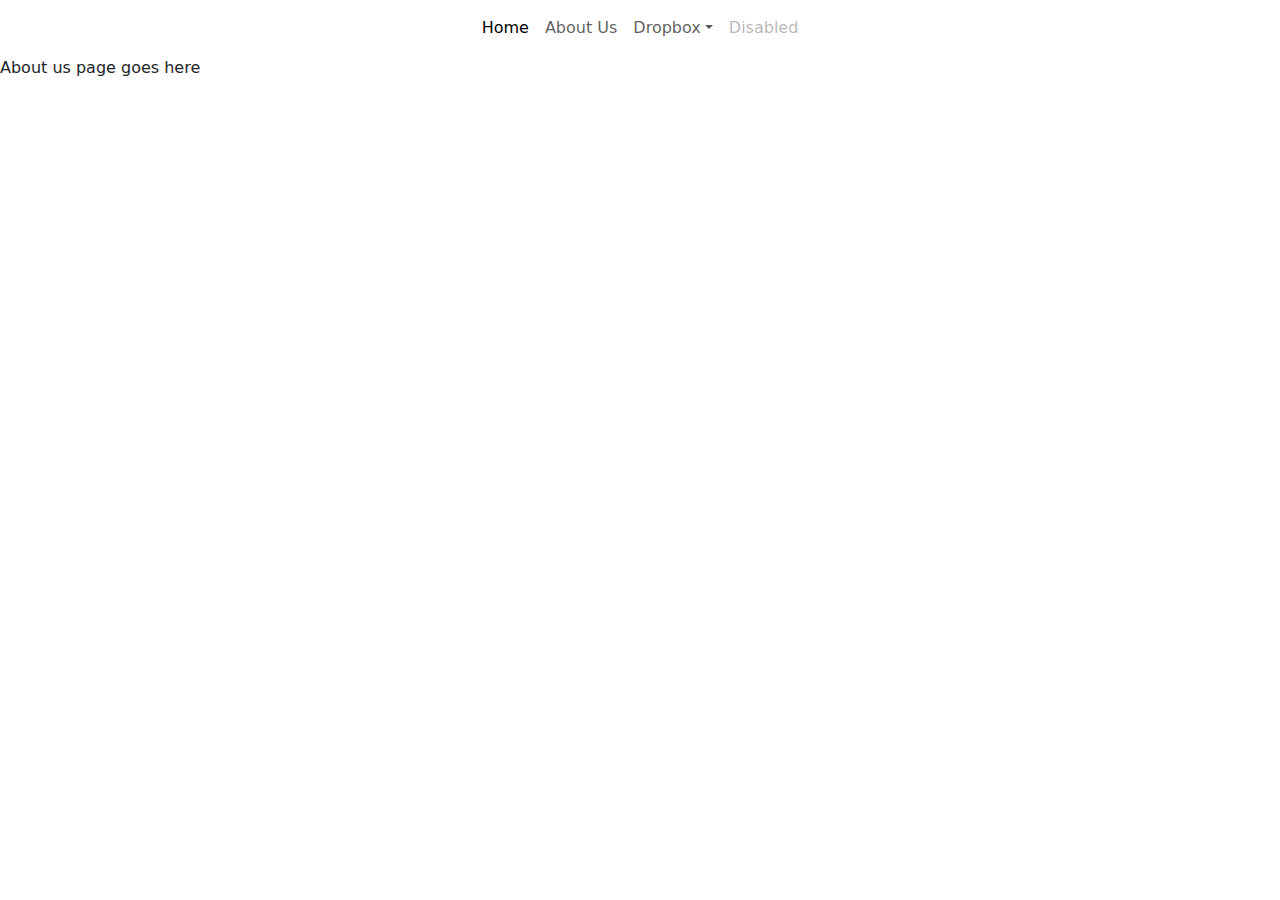
<file: about-us.html>
<!DOCTYPE html>
<html lang="en">
<head>
    <meta charset="UTF-8">
    <meta name="viewport" content="width=device-width, initial-scale=1.0">
    <title>Kiki's Outlet</title>

<!-- Bootstrap CDN CSS -->
    <link href="https://cdn.jsdelivr.net/npm/bootstrap@5.3.3/dist/css/bootstrap.min.css" rel="stylesheet" integrity="sha384-QWTKZyjpPEjISv5WaRU9OFeRpok6YctnYmDr5pNlyT2bRjXh0JMhjY6hW+ALEwIH" crossorigin="anonymous">

<!-- Font Awesome CDN CSS -->
<link rel="stylesheet" href="https://cdnjs.cloudflare.com/ajax/libs/font-awesome/6.7.2/css/all.min.css" integrity="sha512-Evv84Mr4kqVGRNSgIGL/F/aIDqQb7xQ2vcrdIwxfjThSH8CSR7PBEakCr51Ck+w+/U6swU2Im1vVX0SVk9ABhg==" crossorigin="anonymous" referrerpolicy="no-referrer" />

<!-- Local CSS -->
 <link href="css/styles.css" rel="stylesheet" />

<style>
  hi {
    display: none;
  }
</style>
</head>
<body>
  <!-- begin header -->
  <header-component></header-component>
  <!-- end header -->

<main>About us page goes here</main>

  <!-- begin footer -->
  <footer-component></footer-component>
  <!-- end footer -->

<section>
    <!-- Bootstrap CDN JS -->
    <script src="https://cdn.jsdelivr.net/npm/bootstrap@5.3.3/dist/js/bootstrap.bundle.min.js" integrity="sha384-YvpcrYf0tY3lHB60NNkmXc5s9fDVZLESaAA55NDzOxhy9GkcIdslK1eN7N6jIeHz" crossorigin="anonymous"></script>

<!-- Local JS File With Header-->
<script src="components/js/header.js"></script>

<!-- Local JS File With Footer-->
<script src="components/js/footer.js"></script>
</section>
</body>
</html>
</file>
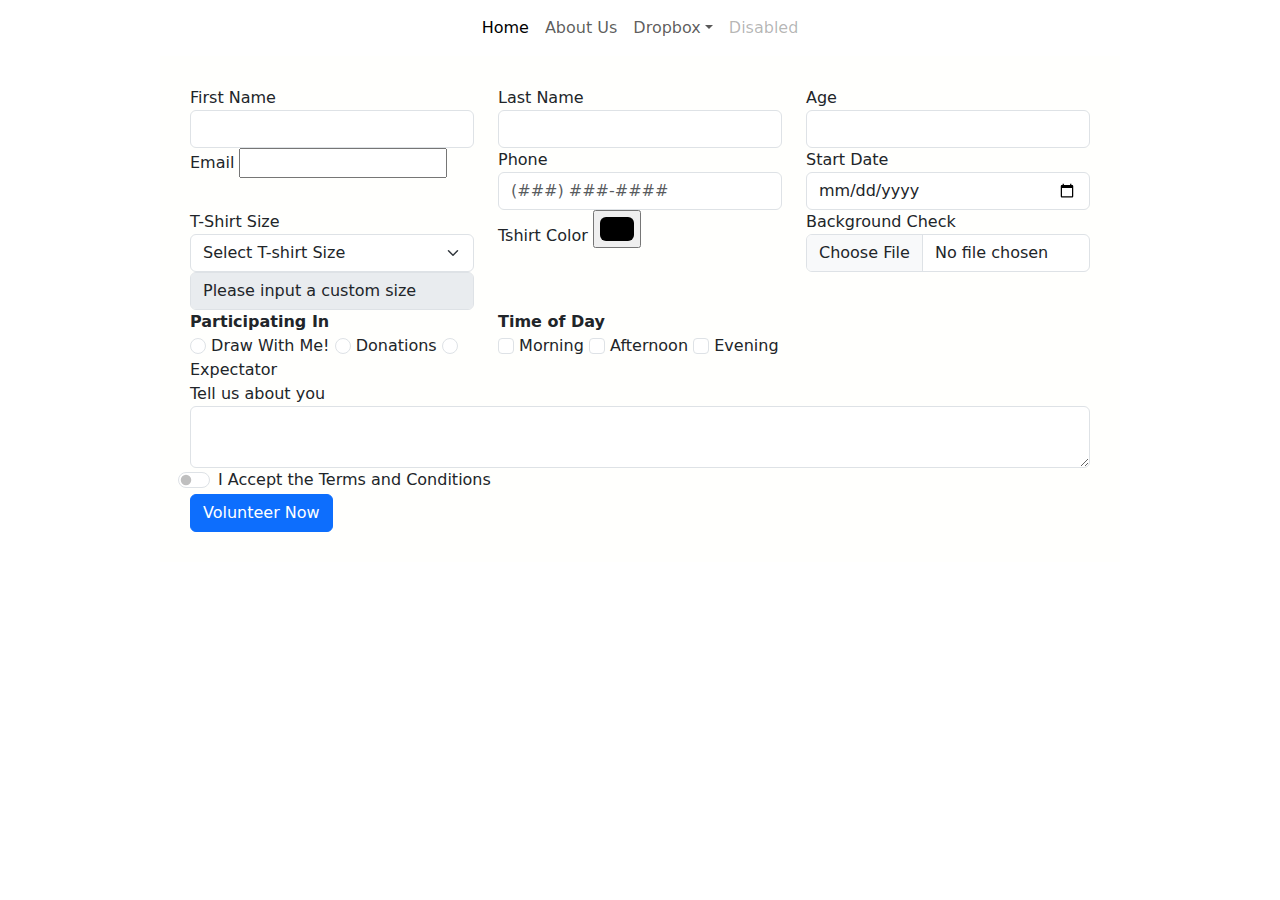
<file: form.html>
<!DOCTYPE html>
<html lang="en">
<head>
    <meta charset="UTF-8">
    <meta name="viewport" content="width=device-width, initial-scale=1.0">
    <title>Kiki's Outlet</title>

<!-- Bootstrap CDN CSS -->
    <link href="https://cdn.jsdelivr.net/npm/bootstrap@5.3.3/dist/css/bootstrap.min.css" rel="stylesheet" integrity="sha384-QWTKZyjpPEjISv5WaRU9OFeRpok6YctnYmDr5pNlyT2bRjXh0JMhjY6hW+ALEwIH" crossorigin="anonymous">

<!-- Font Awesome CDN CSS -->
<link rel="stylesheet" href="https://cdnjs.cloudflare.com/ajax/libs/font-awesome/6.7.2/css/all.min.css" integrity="sha512-Evv84Mr4kqVGRNSgIGL/F/aIDqQb7xQ2vcrdIwxfjThSH8CSR7PBEakCr51Ck+w+/U6swU2Im1vVX0SVk9ABhg==" crossorigin="anonymous" referrerpolicy="no-referrer" />

<!-- Local CSS -->
 <link href="css/form.css" rel="stylesheet" />

<style>
  h1 {
    display: none;
  }
</style>
</head>
<body>
  <!-- begin header -->
<header-component></header-component>
<!-- end header -->

<main>
    <!-- Begin Form -->
<div class="web-form">
<form class="needs-validation" data-netlify="true" novalidate>
    <div class="row">
<!-- first name -->
    <div class="col-12 col-xxs-12 col-xs-12 col-md-4 col-lg-4 col-xl-4 col-xxl-4">
        <label for="first-name">First Name</label>
        <input type="text" id="first-name" name="firstName" class="form-control" />
    </div>

    <!-- last name -->
    <div class="col-12 col-xxs-12 col-xs-12 col-md-4 col-lg-4 col-xl-4 col-xxl-4">
        <label for="last-name">Last Name</label>
        <input type="text" id="last-name" name="lastName" class="form-control"/>
    </div>

    <!-- Age - number -->
    <div class="col-12 col-xxs-12 col-xs-12 col-md-4 col-lg-4 col-xl-4 col-xxl-4">
<label for="age">Age</label>
<input types="number" name="age" id="age" min="18" max="120" class="form-control" />
</div>

<!-- Email - email -->
<div class="col-12 col-xxs-12 col-xs-12 col-md-4 col-lg-4 col-xl-4 col-xxl-4">
    <label for="email">Email</label>
    <input type="email" name="email" id="form-control" />
 </div>

<!-- phone -->
<div class="col-12 col-xxs-12 col-xs-12 col-md-4 col-lg-4 col-xl-4 col-xxl-4">
    <label for="phone">Phone</label>
    <input type="text" name="phone" id="phone" placeholder="(###) ###-####" class="form-control" />
 </div>

<!-- Start Date - date -->
<div class="col-12 col-xxs-12 col-xs-12 col-md-4 col-lg-4 col-xl-4 col-xxl-4">
    <label for="start-date">Start Date</label>
    <input type="date" id="start-date" name="startDate" required class="form-control" />
 </div>

<!-- Tshirt - Select field -->
<div class="col-12 col-xxs-12 col-xs-12 col-md-4 col-lg-4 col-xl-4 col-xxl-4">
    <label for="t-shirt">T-Shirt Size</label>
    <select id="t-shirt" required class="form-select" >
        <option value="">Select T-shirt Size</option>
        <option value="XXS">XXS</option>
        <option value="XS">XS</option>
        <option value="S">S</option>
        <option value="M">M</option>
        <option value="L">L</option>
        <option value="XL">XL</option>
        <option value="XXL">XXL</option>
        <option value="CUSTOM">CUSTOM</option>
    </select>
    <input type="text" id="custom" name="custom" value="Please input a custom size" disabled class="form-control"/>
</div>

<!-- Tshirt Color - Color -->
<div class="col-12 col-xxs-12 col-xs-12 col-md-4 col-lg-4 col-xl-4 col-xxl-4">
    <label for="color">Tshirt Color</label>
    <input type="color" name="color" id="color" class="form-control-color" />
</div>

<!-- Background Check - Upload file -->
<div class="col-12 col-xxs-12 col-xs-12 col-md-4 col-lg-4 col-xl-4 col-xxl-4">
    <label for="background-check">Background Check</label>
    <input type="file" id="background-check" accept=".pdf" class="form-control" />
</div>

<!-- Participating In - Radio Buttons -->
<div class="col-12 col-xxs-12 col-xs-12 col-md-4 col-lg-4 col-xl-4 col-xxl-4">
    <strong>Participating In</strong><br />

    <input type="radio" name="participation" id="draw-with-me!" value="Draw With Me!" required class="form-check-input radio" />
    <label for="draw-with-me!">Draw With Me!</label>

    <input type="radio" name="participation" id="donations" value="Donations" required class="form-check-input radio" />
    <label for="donations">Donations</label>

    <input type="radio" name="participation" id="expectator" value="Expectator" required class="form-check-input radio" />
    <label for="expectator">Expectator</label>
 </div>

<!-- Time of Day - Checkbox Fields -->
<div class="col-12 col-xxs-12 col-xs-12 col-md-4 col-lg-4 col-xl-4 col-xxl-4">
 <strong>Time of Day</strong><br />

<input type="checkbox" name="timeofday" id="time-of-day-morning" value="Morning" required class="form-check-input checkbox timeOfday" />
<label for="time-of-day-morning">Morning</label>

<input type="checkbox" name="timeofday" id="time-of-day-afternoon" value="Afternoon" required class="form-check-input checkbox timeOfday" />
<label for="time-of-day-afternoon">Afternoon</label>

<input type="checkbox" name="timeofday" id="time-of-day-evening" value="Evening" required class="form-check-input checkbox timeOfday" />
<label for="time-of-day-evening">Evening</label>
</div>

<!-- Comments -->
<div class="col-12">
    <label for="about-you">Tell us about you</label><br />
    <textarea name="about-you" id="about-you" class="form-control"></textarea>
 </div>

<!-- Terms and Conditions - Checkbox with toggle switch -->
<div class="col-12 form-check form-switch">
   <input type="checkbox" name="terms" id="terms-and-conditions" value="Yes" class="form-check-input checkbox">
   <label for="terms-and-conditions">I Accept the Terms and Conditions</label>
 </div>

<!-- submit button -->
<div class="col-12">
    <input type="submit" id="submit" name="submit" value="Volunteer Now" class="submit btn btn-primary" />
  </div>
 </div>
</form>
</div>
    <!-- End Form -->
</main>

<!-- begin footer -->
<footer-component></footer-component>
<!-- end footer -->
<section>
    <!-- Bootstrap CDN JS -->
    <script src="https://cdn.jsdelivr.net/npm/bootstrap@5.3.3/dist/js/bootstrap.bundle.min.js" integrity="sha384-YvpcrYf0tY3lHB60NNkmXc5s9fDVZLESaAA55NDzOxhy9GkcIdslK1eN7N6jIeHz" crossorigin="anonymous"></script><!-- Local JavaScript-->

<!-- Local JS File With Header -->
<script src="components/js/header.js"></script>

<!-- Local JS File With Footer -->
<script src="components/js/footer.js"></script>


<!-- local js file for form -->
 <script src="/js/form.js"></script>
  </section>
</body>
</html>
</file>
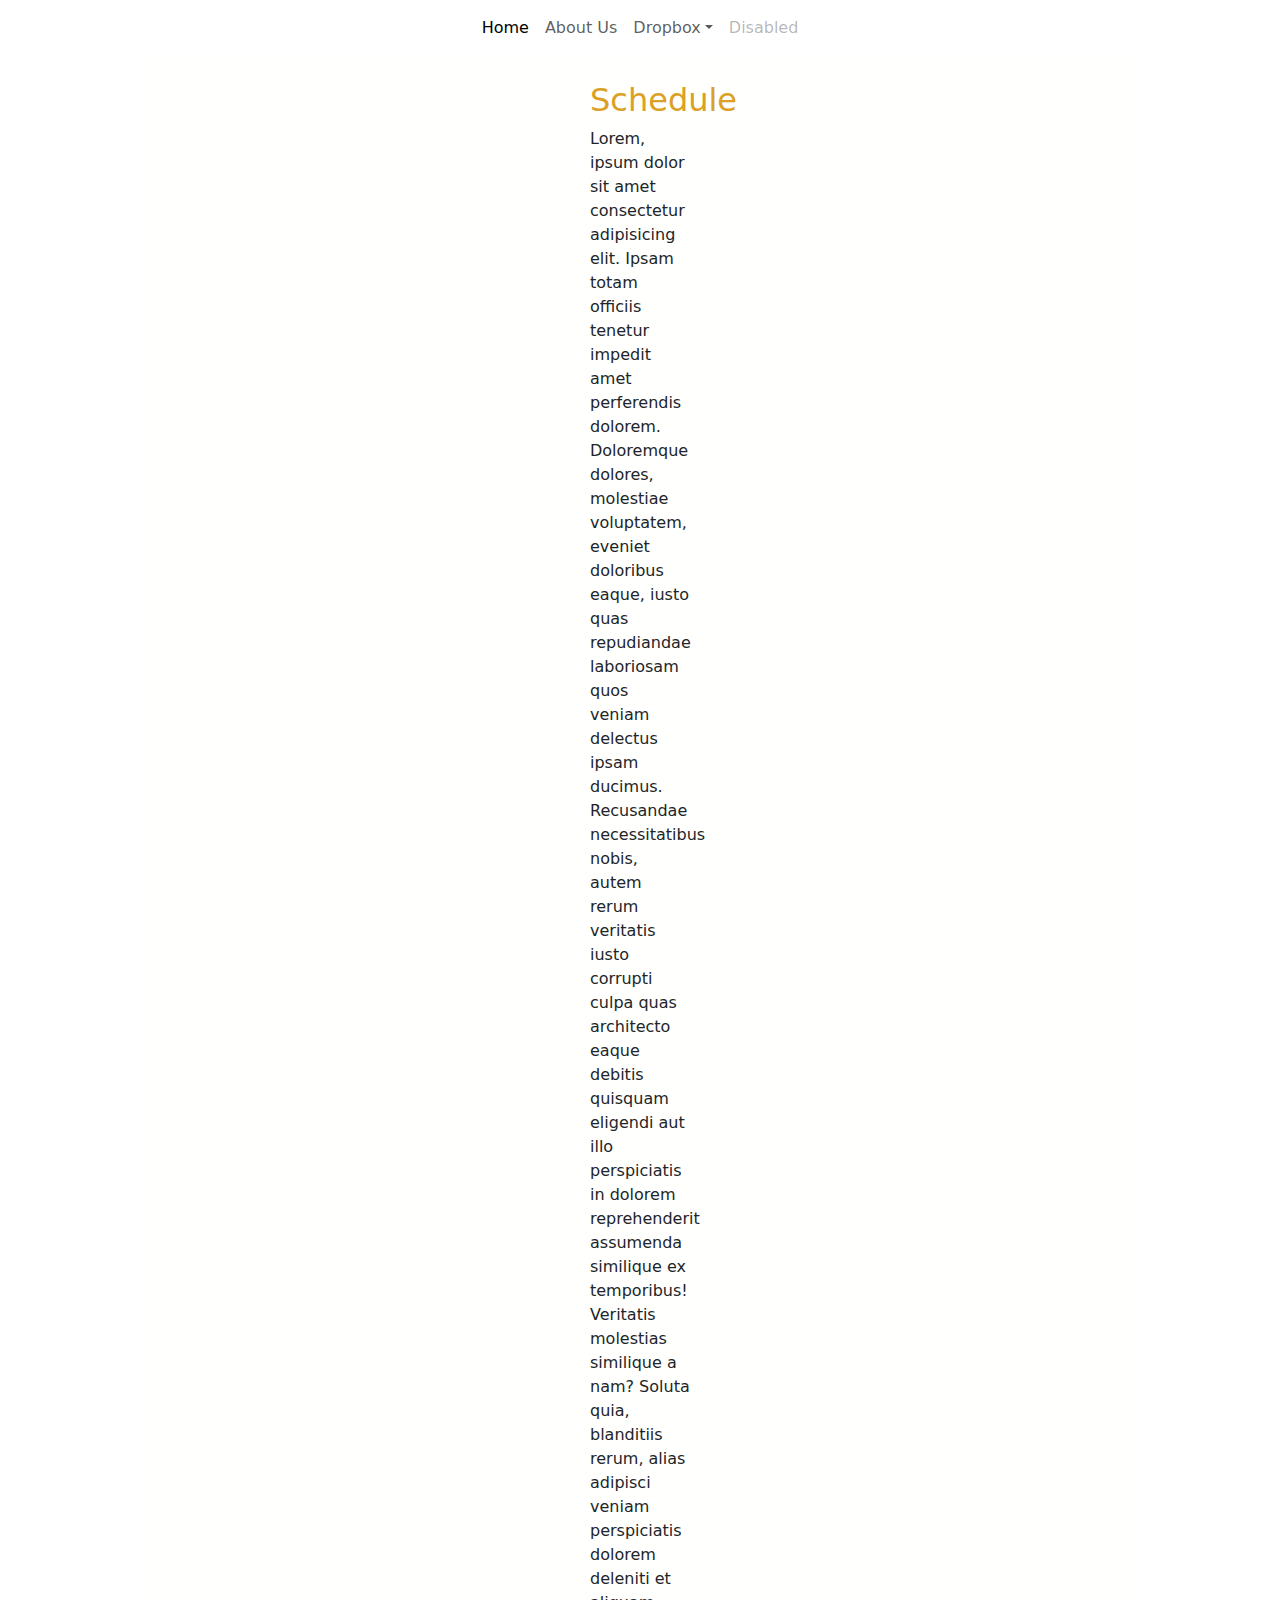
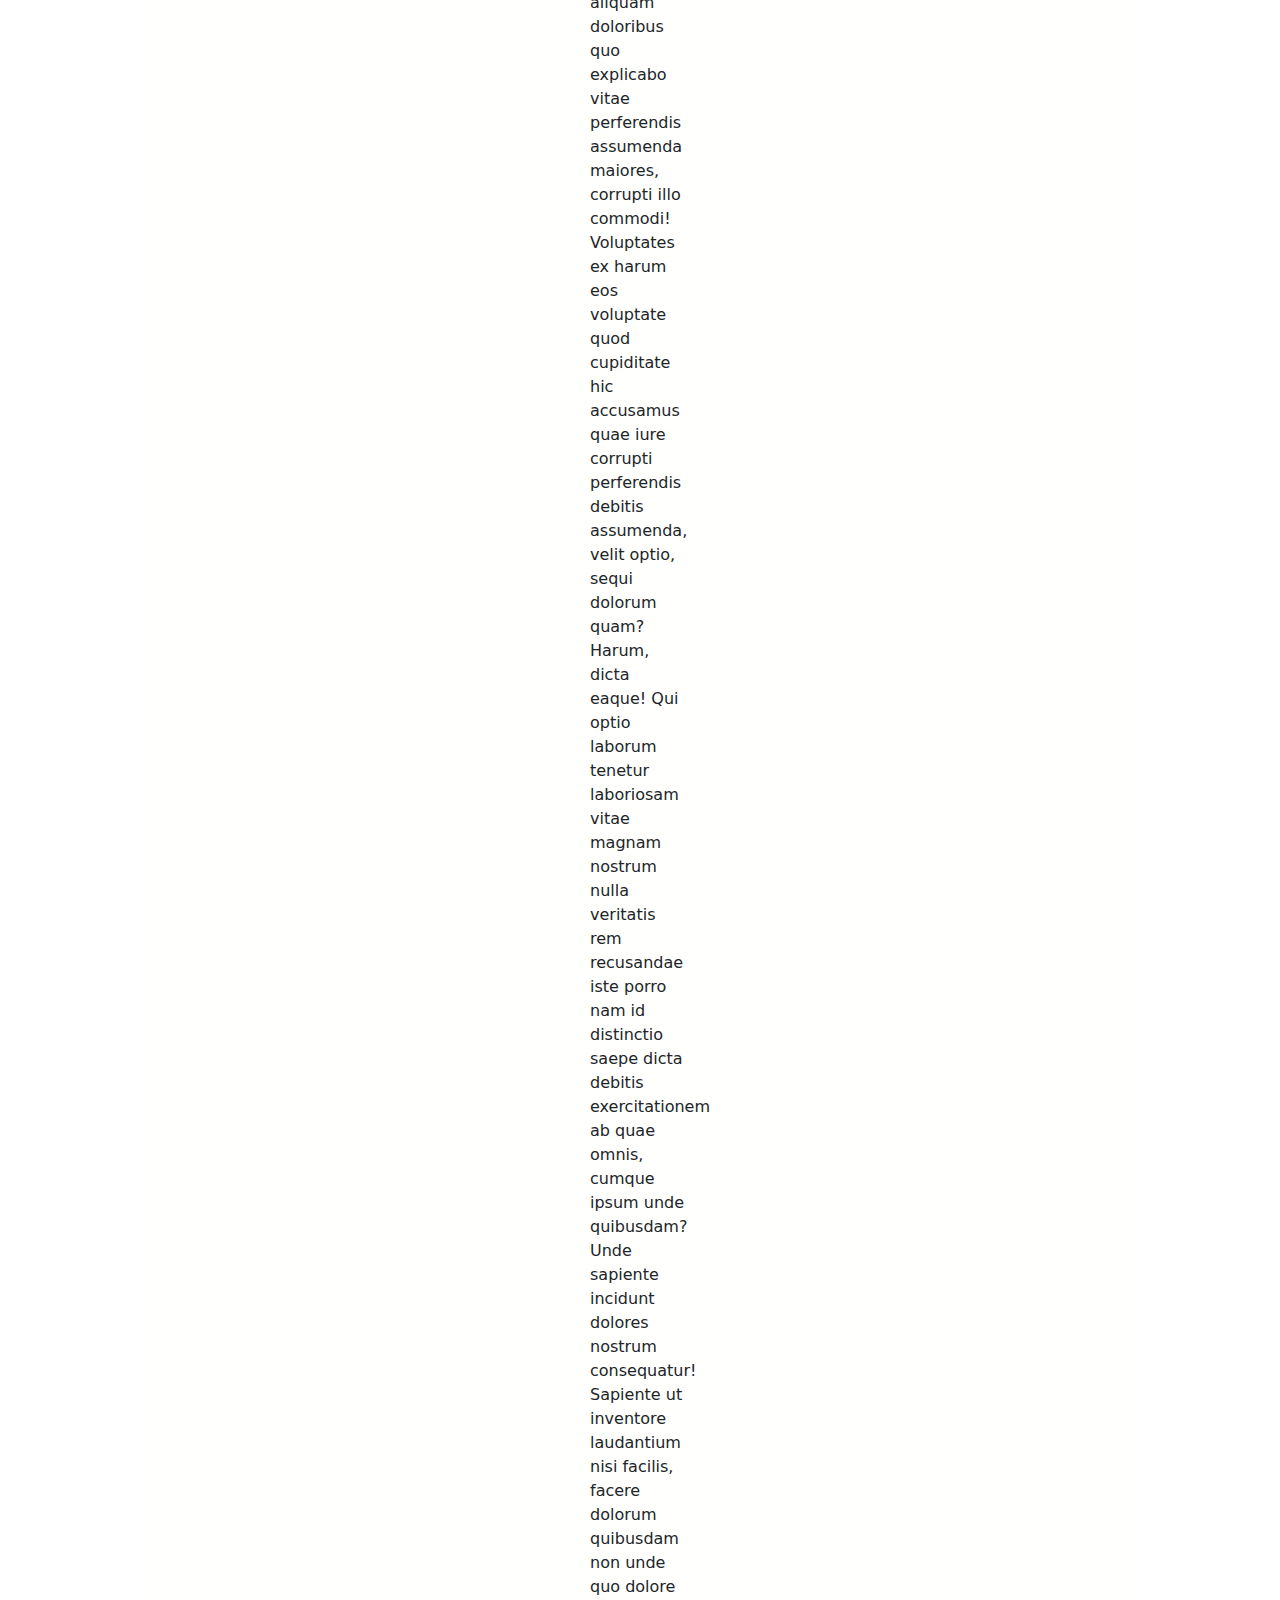
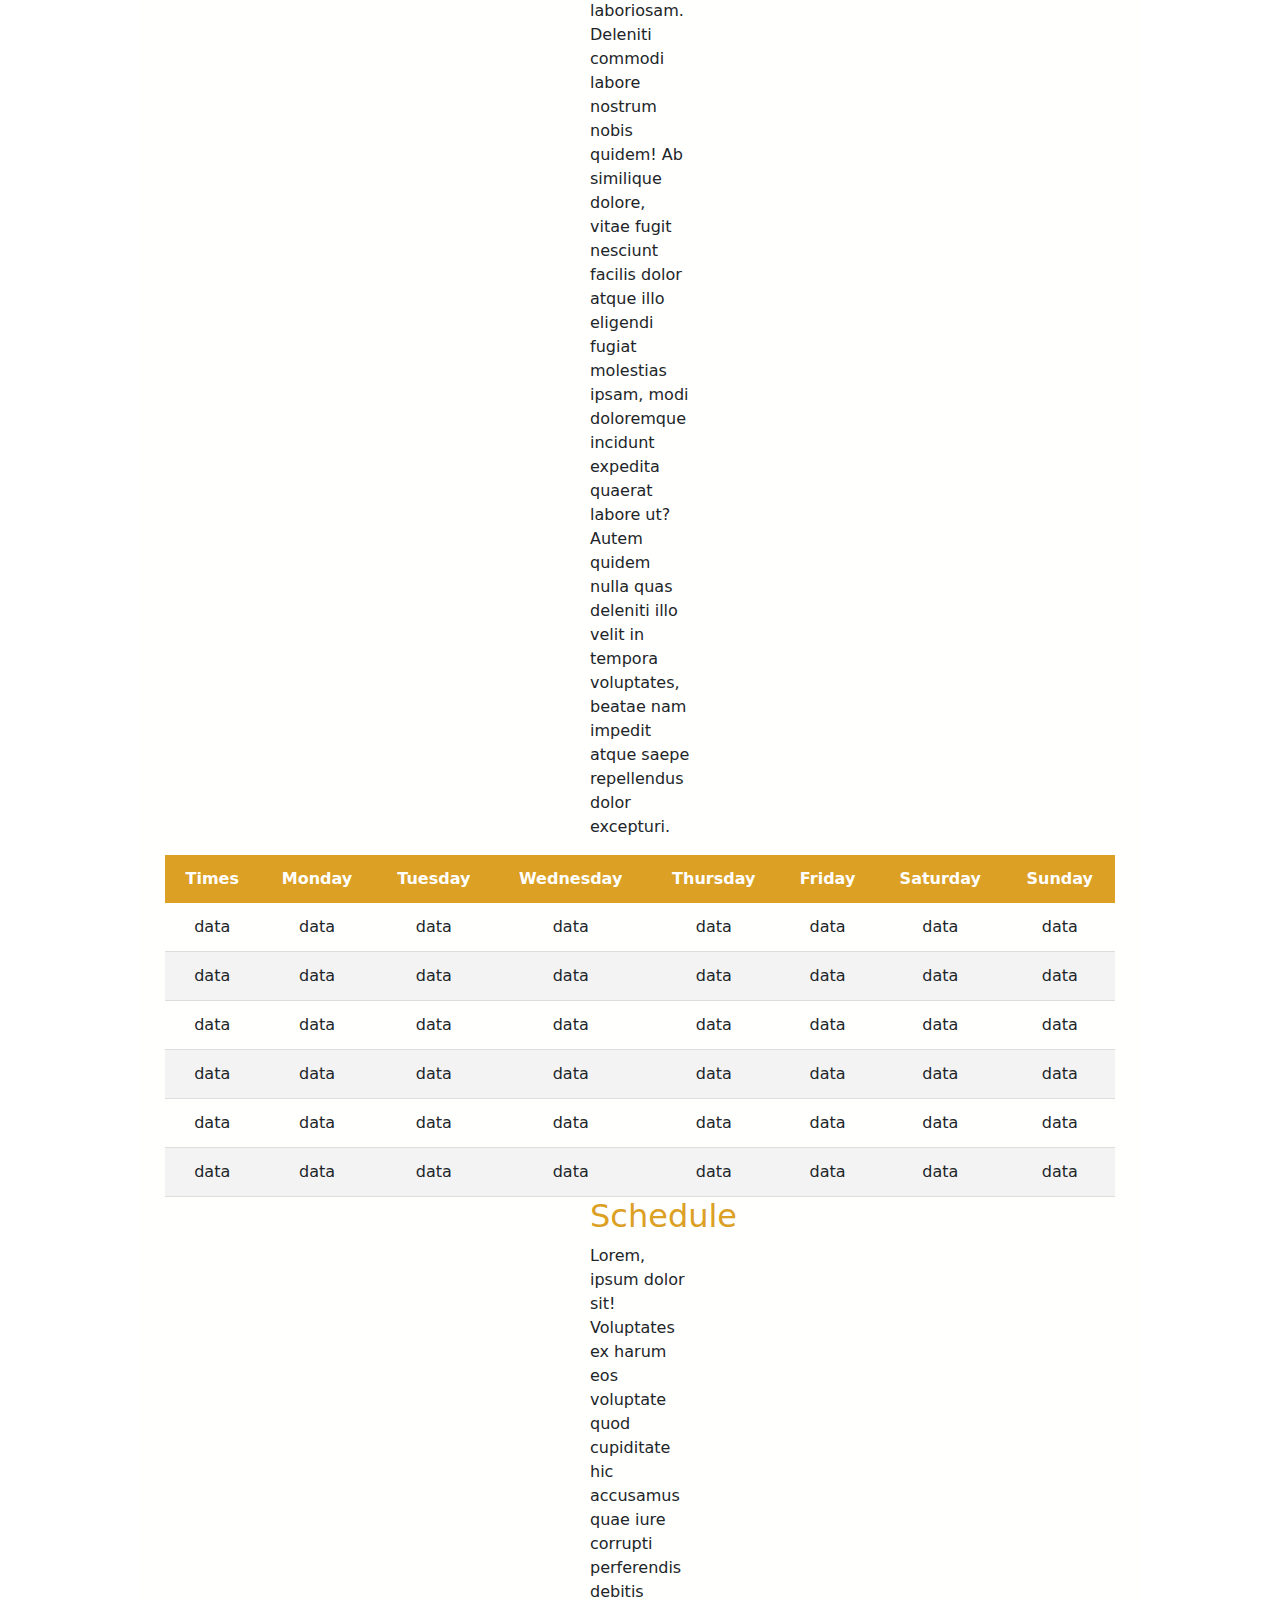
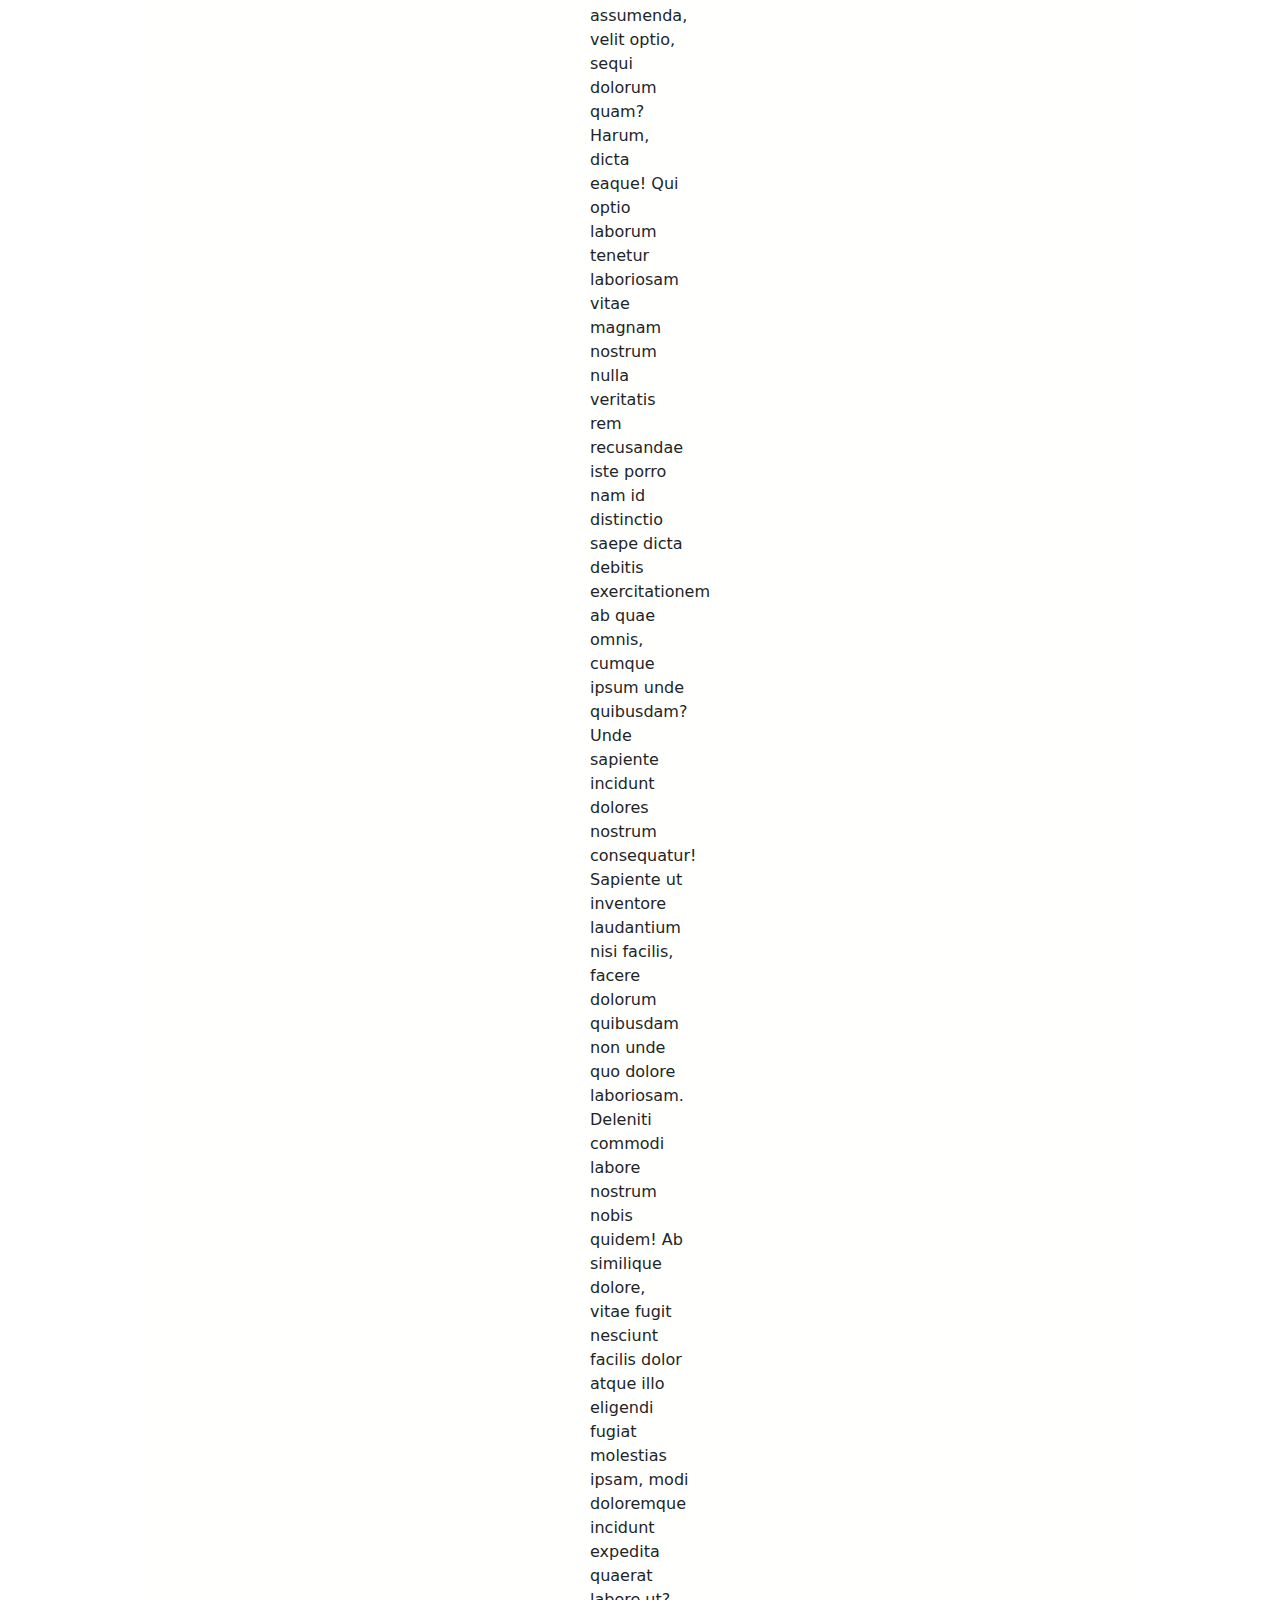
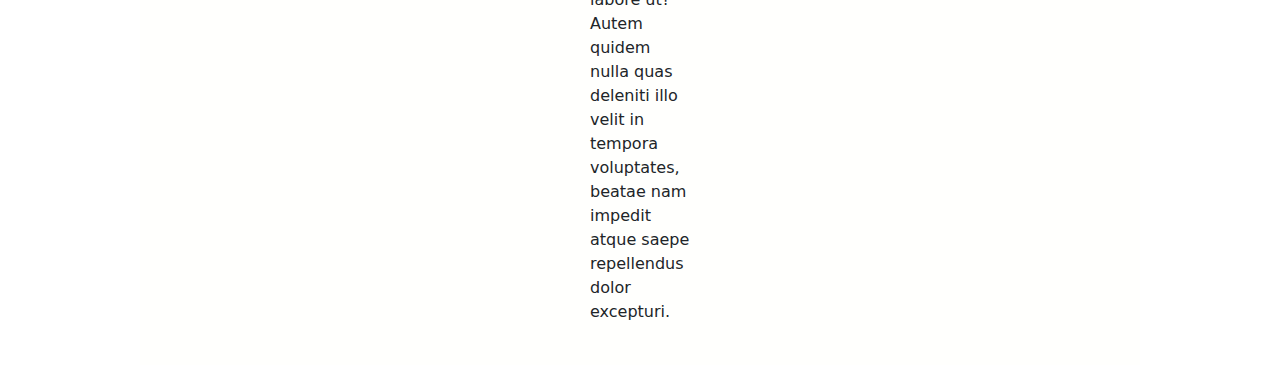
<file: schedule.html>
<!DOCTYPE html>
<html lang="en">
<head>
    <meta charset="UTF-8">
    <meta name="viewport" content="width=device-width, initial-scale=1.0">
    <title>Kiki's Outlet</title>

<!-- Bootstrap CDN CSS -->
    <link href="https://cdn.jsdelivr.net/npm/bootstrap@5.3.3/dist/css/bootstrap.min.css" rel="stylesheet" integrity="sha384-QWTKZyjpPEjISv5WaRU9OFeRpok6YctnYmDr5pNlyT2bRjXh0JMhjY6hW+ALEwIH" crossorigin="anonymous">

<!-- Font Awesome CDN CSS -->
<link rel="stylesheet" href="https://cdnjs.cloudflare.com/ajax/libs/font-awesome/6.7.2/css/all.min.css" integrity="sha512-Evv84Mr4kqVGRNSgIGL/F/aIDqQb7xQ2vcrdIwxfjThSH8CSR7PBEakCr51Ck+w+/U6swU2Im1vVX0SVk9ABhg==" crossorigin="anonymous" referrerpolicy="no-referrer" />

<!-- Local CSS -->
 <link href="css/schedule.css" rel="stylesheet" />

<style>
  hi {
    display: none;
  }
</style>
</head>
<body>
<!-- begin header -->
<header-component></header-component>
<!-- end header -->

    <main>
      <div class="wrapper-body">
        <div class="wrapper-main">
          <div class="wrapper-content">
            <h2>Schedule</h2>
              <p>
                Lorem, ipsum dolor sit amet consectetur adipisicing elit. Ipsam totam officiis tenetur impedit amet perferendis dolorem. Doloremque dolores, molestiae voluptatem, eveniet doloribus eaque, iusto quas repudiandae laboriosam quos veniam delectus ipsam ducimus. Recusandae necessitatibus nobis, autem rerum veritatis iusto corrupti culpa quas architecto eaque debitis quisquam eligendi aut illo perspiciatis in dolorem reprehenderit assumenda similique ex temporibus! Veritatis molestias similique a nam? Soluta quia, blanditiis rerum, alias adipisci veniam perspiciatis dolorem deleniti et aliquam doloribus quo explicabo vitae perferendis assumenda maiores, 
                corrupti illo commodi! Voluptates ex harum eos voluptate quod cupiditate hic accusamus quae iure corrupti perferendis debitis assumenda, velit optio, sequi dolorum quam? Harum, dicta eaque! Qui optio laborum tenetur laboriosam vitae magnam nostrum nulla veritatis rem recusandae iste porro nam id distinctio saepe dicta debitis exercitationem ab quae omnis, cumque ipsum unde quibusdam? Unde sapiente incidunt dolores nostrum consequatur! Sapiente ut inventore laudantium nisi facilis, facere dolorum quibusdam non unde quo dolore laboriosam. Deleniti commodi labore nostrum nobis quidem! Ab similique dolore, vitae fugit nesciunt facilis dolor atque illo eligendi fugiat molestias ipsam, modi doloremque incidunt expedita quaerat labore ut? Autem quidem nulla quas deleniti illo velit in tempora voluptates, beatae nam impedit atque saepe repellendus dolor excepturi.
              </p>
          </div>

          <table class="content-table">       
            <thead>    
            <tr>
              <th>Times</th>
              <th>Monday</th>
              <th>Tuesday</th>
              <th>Wednesday</th>
              <th>Thursday</th>
              <th>Friday</th>
              <th>Saturday</th>
              <th>Sunday</th>
            </tr>
          </thead> 
          
          <tbody>
            <tr>
              <td>data</td>
              <td>data</td>
              <td>data</td>
              <td>data</td>
              <td>data</td>
              <td>data</td>
              <td>data</td>
              <td>data</td>
            </tr>
            
              <tr>
              <td>data</td>
              <td>data</td>
              <td>data</td>
              <td>data</td>
              <td>data</td>
              <td>data</td>
              <td>data</td>
              <td>data</td>
            </tr>
            
              <tr>
              <td>data</td>
              <td>data</td>
              <td>data</td>
              <td>data</td>
              <td>data</td>
              <td>data</td>
              <td>data</td>
              <td>data</td>
            </tr>

            <tr>
              <td>data</td>
              <td>data</td>
              <td>data</td>
              <td>data</td>
              <td>data</td>
              <td>data</td>
              <td>data</td>
              <td>data</td>
            </tr>
            
              <tr>
              <td>data</td>
              <td>data</td>
              <td>data</td>
              <td>data</td>
              <td>data</td>
              <td>data</td>
              <td>data</td>
              <td>data</td>
            </tr>
            
              <tr>
              <td>data</td>
              <td>data</td>
              <td>data</td>
              <td>data</td>
              <td>data</td>
              <td>data</td>
              <td>data</td>
              <td>data</td>
            </tr>  
          </tbody>
          </table>


          <div class="wrapper-content">
            <h2>Schedule</h2>
              <p>
                Lorem, ipsum dolor sit! Voluptates ex harum eos voluptate quod cupiditate hic accusamus quae iure corrupti perferendis debitis assumenda, velit optio, sequi dolorum quam? Harum, dicta eaque! Qui optio laborum tenetur laboriosam vitae magnam nostrum nulla veritatis rem recusandae iste porro nam id distinctio saepe dicta debitis exercitationem ab quae omnis, cumque ipsum unde quibusdam? Unde sapiente incidunt dolores nostrum consequatur! Sapiente ut inventore laudantium nisi facilis, facere dolorum quibusdam non unde quo dolore laboriosam. Deleniti commodi labore nostrum nobis quidem! Ab similique dolore, vitae fugit nesciunt facilis dolor atque illo eligendi fugiat molestias ipsam, modi doloremque incidunt expedita quaerat labore ut? Autem quidem nulla quas deleniti illo velit in tempora voluptates, beatae nam impedit atque saepe repellendus dolor excepturi.
              </p>
          </div>
        </div>
      </div>
    </main>

<!-- begin footer -->
<footer-component></footer-component>
<!-- end footer -->
<section>
    <!-- Bootstrap CDN JS -->
    <script src="https://cdn.jsdelivr.net/npm/bootstrap@5.3.3/dist/js/bootstrap.bundle.min.js" integrity="sha384-YvpcrYf0tY3lHB60NNkmXc5s9fDVZLESaAA55NDzOxhy9GkcIdslK1eN7N6jIeHz" crossorigin="anonymous"></script><!-- Local JavaScript-->

<!-- Local JS File With Header -->
<script src="components/js/header.js"></script>

<!-- Local JS File With Footer -->
<script src="components/js/footer.js"></script>
  </section>
</body>
</html>
</file>
<file: css/styles.css>
@import 'global.css';
@import 'main.css';

p {
    font-family: var(--fontFamily) !important;
}

.blinn-fa-icon {
    font-size: 60px;
    color: #ffffff;
}

.blinn-fa-container a {
    color: #ffffff  !important;  
}

.blinn-fa-container {
    background-color: var(--secondaryColor) !important;
padding: 50px;
}

.paragraph-one-img {
    position: relative;
    float: right;
    max-width: 350px;
    width: 100%;
    height: auto;
    padding-left: 15px;
}


#custom-clip-path {
    width: 100%;
    height: 280px;
    background-color: var(--secondaryColor) !important;
    clip-path: polygon(0 0, 0 30%, 100% 0);
    position: relative;
    margin-top: -5px;
}

.cropped {
    width: 250px;
    height: 250px;
    margin-top: 15px;
    border: 10px solid var(--accentColor) !important;
    border-radius: 50%;
    clip-path: circle(50% at 50% 50%);
}
</file>
<file: css/form.css>
@import 'global.css';
@import 'main.css';

.web-form {
    width: 75%;
    position: relative;
    margin:auto;
    background-color: #fffffd;
    padding: 30px;
}

.web-form {
    width: 75%;
    position: relative;
    margin:auto;
    background-color: #fffffd;
    padding: 30px;
}
</file>
<file: css/schedule.css>
@import 'global.css';
@import 'main.css';

.wrapper-body {
    background-image: url("/images/");
    background-repeat: no-repeat;
    background-attachment: fixed;
    background-size: cover;
}

.wrapper-main {
    width: 100%;
    max-width: 1000px;
    margin: auto;
    background-color: #fffffd !important;
    padding: 25px;
    margin-bottom: 0;
}

.wrapper-content {
    margin: auto;
    width: 100%;
    max-width: 100px;
}

.content-table {
    border-collapse: collapse;
    width:100%;
    max-width: 1000px;
    margin: auto;
    text-align: center;
}

.content-table thead tr th {
    background-color: var(--primaryColor) !important;
    color: #ffffff;
}

.content-table th,
.content-table td {
    padding: 12px;
}

.content-table tbody tr {
    border-bottom: 1px solid #dddddd;
}

.content-table tbody tr:nth-of-type(even) {
    background-color: #f3f3f3;
}
</file>
